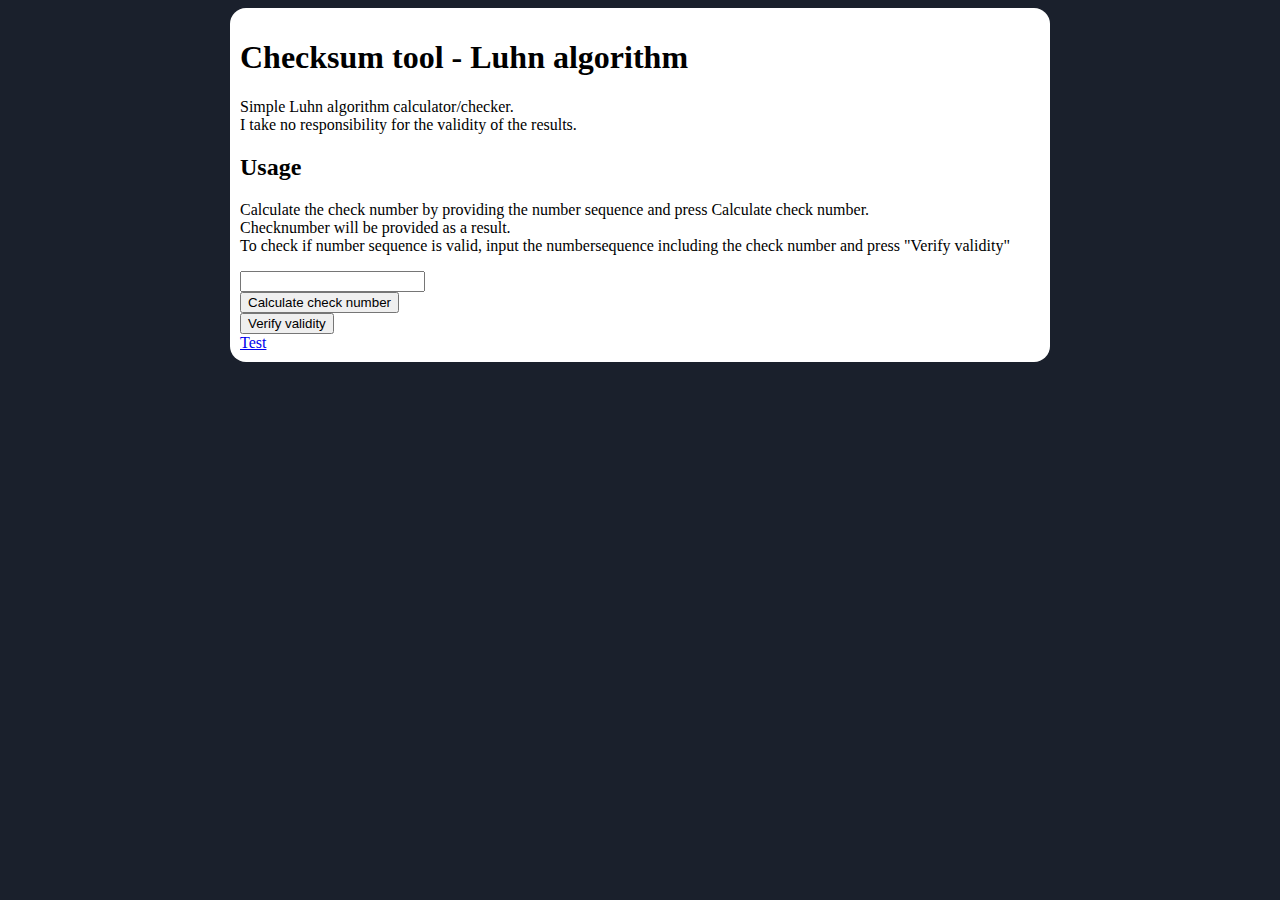
<file: index.html>
<!DOCTYPE html>
<html>

<head>
    <title>Luhn algorithm</title>
    <meta name="viewport" content="width=device-width, initial-scale=1">
    <link rel="stylesheet" href="styles.css">
</head>

<body>
    <section>
        <h1>Checksum tool - Luhn algorithm</h1>
        <p>Simple Luhn algorithm calculator/checker.<br />
            I take no responsibility for the validity of the results.<br />
        <h2>Usage</h2>
        Calculate the check number by providing the number sequence and press Calculate check number.<br />
        Checknumber will be provided as a result.<br />
        To check if number sequence is valid, input the numbersequence including the check number and press "Verify
        validity"<br />

        </p>
        <input type="text" id="data" /><br>
        <button onclick="calculate_check_number()">Calculate check number</button><br>
        <button onclick="verify_validity()">Verify validity</button><br>

        <div id="result"></div>
        <a href="test_page.html">Test</a>
    </section>
    <script>
        /*Do not include check number*/
        function calculate_sum(data) {
            let double = true;
            let sum = 0;
            for (let i = data.length - 1; i >= 0; i--) {
                let value = parseInt(data[i]);
                if (double) {
                    value *= 2;
                    if (value > 9) {
                        value -= 9;
                    }
                }
                double = !double;
                sum += value;
            }
            return sum;
        }

        const result = document.getElementById("result");

        function calculate_check_number() {
            const data = document.getElementById("data").value;
            const sum = calculate_sum(data);
            const mod = (10 - (sum % 10)) % 10;
            result.innerHTML = "Check number is " + mod;
        }

        function verify_validity() {
            const data = document.getElementById("data").value;
            const without_check = data.slice(0, -1);
            const sum = calculate_sum(without_check) + parseInt(data[data.length - 1]);
            const mod = 10 - (sum % 10);
            if (mod != 10) {
                result.innerHTML = "Invalid";
            } else {
                result.innerHTML = "Valid";
            }
        }

    </script>
</body>

</html>
</file>
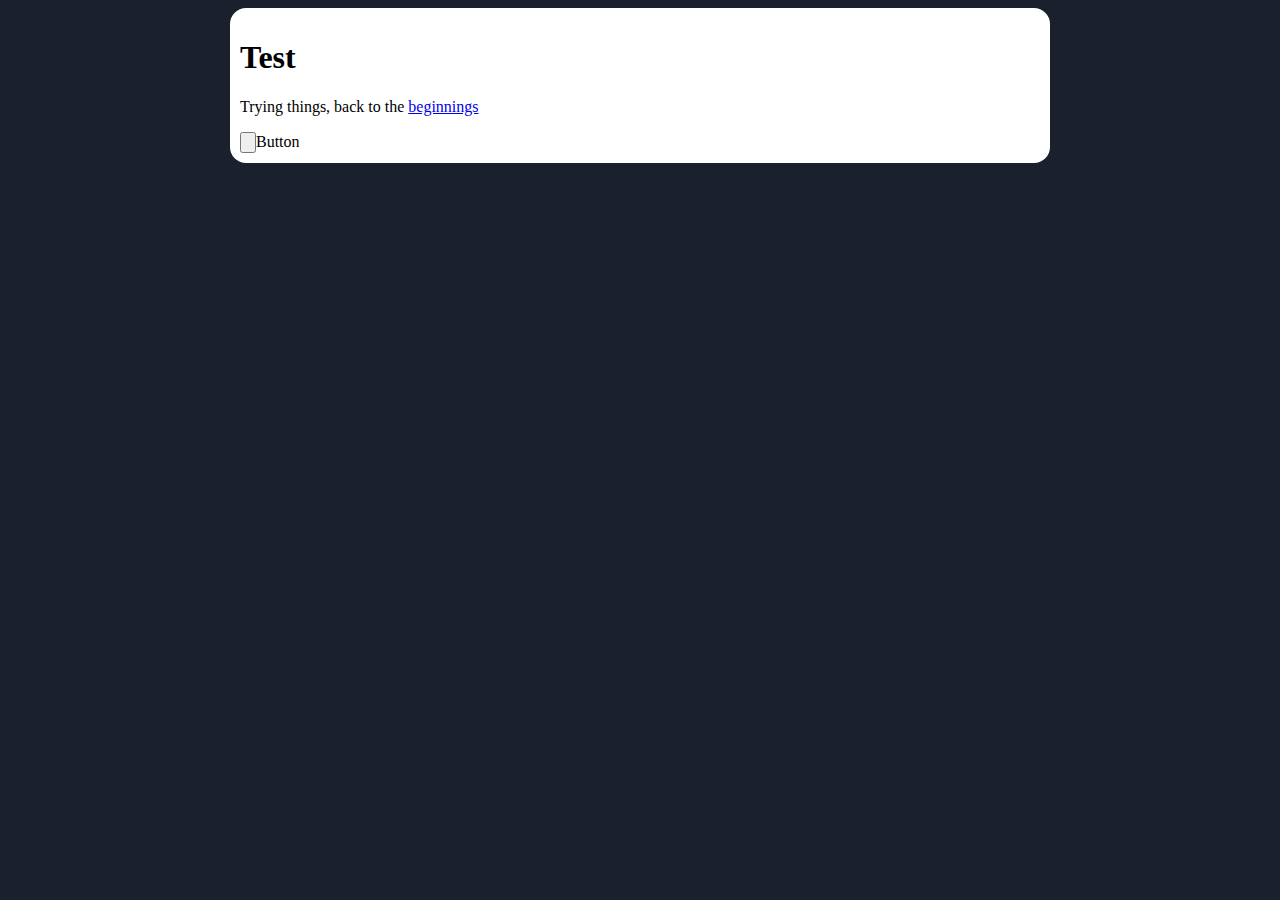
<file: test_page.html>
<!DOCTYPE html>
<html>

<head>
    <link rel="stylesheet" href="styles.css" />
    <meta name="viewport" content="width=device-width, initial-scale=1">
    <title>Test page</title>
</head>

<body>
    <section>
        <h1>Test</h1>
        <p>Trying things, back to the <a href="index.html"> beginnings</a></p>
        <input type="button" onclick="test()">Button</button>
    </section>
    <script src="scripts/external.js"></script>
</body>

</html>
</file>
<file: styles.css>
body {
  background-color: #1a202c;
}

section {
  background-color: white;
  padding: 10px 10px;
  width: 800px;
  margin: 0 auto 0 auto;
  border-radius: 1em;
}
</file>
